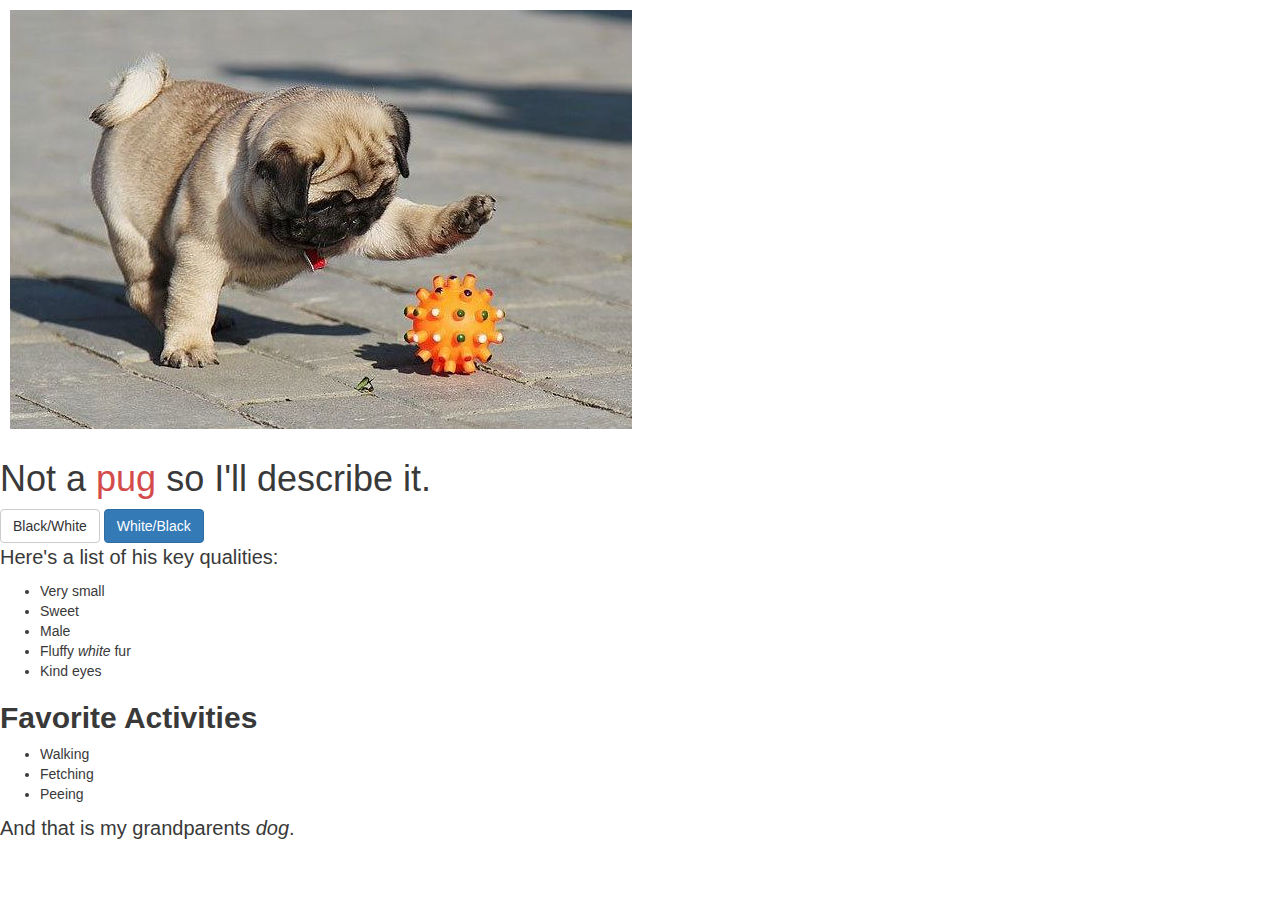
<file: index.html>
<DOCTYPE! html>
<html>
  <head>
    <link rel="stylesheet" href="css/bootstrap.css" charset="utf-8">
    <link rel="stylesheet" href="css/styles.css" media="screen" title="no title" charset="utf-8">
    <title>Teddy (Grandparents Dog)</title>
  </head>
  <body>
    <img src="img/pug.jpg" alt="cutest pug ever">
    <h1>Not a <a href="http://www.pugs.org">pug</a> so I'll describe it.</h1>

    <button type="button" class="btn btn-default">Black/White</button>
    <button type="button" class="btn btn-primary">White/Black</button>

    <p>Here's a list of his key qualities:</p>
    <ul>
      <li>Very small</li>
      <li>Sweet</li>
      <li>Male</li>
      <li>Fluffy <em>white</em> fur</li>
      <li>Kind eyes</li>
    </ul>

    <h2><strong>Favorite Activities</strong></h2>
    <ul>
      <li>Walking</li>
      <li>Fetching</li>
      <li>Peeing</li>
    </ul>
    <p>And that is my grandparents <em>dog</em>.</p>

    <script src="js/jquery-1.12.4.js"></script>
    <script src="js/scripts.js"></script>

  </body>
</html>
</file>
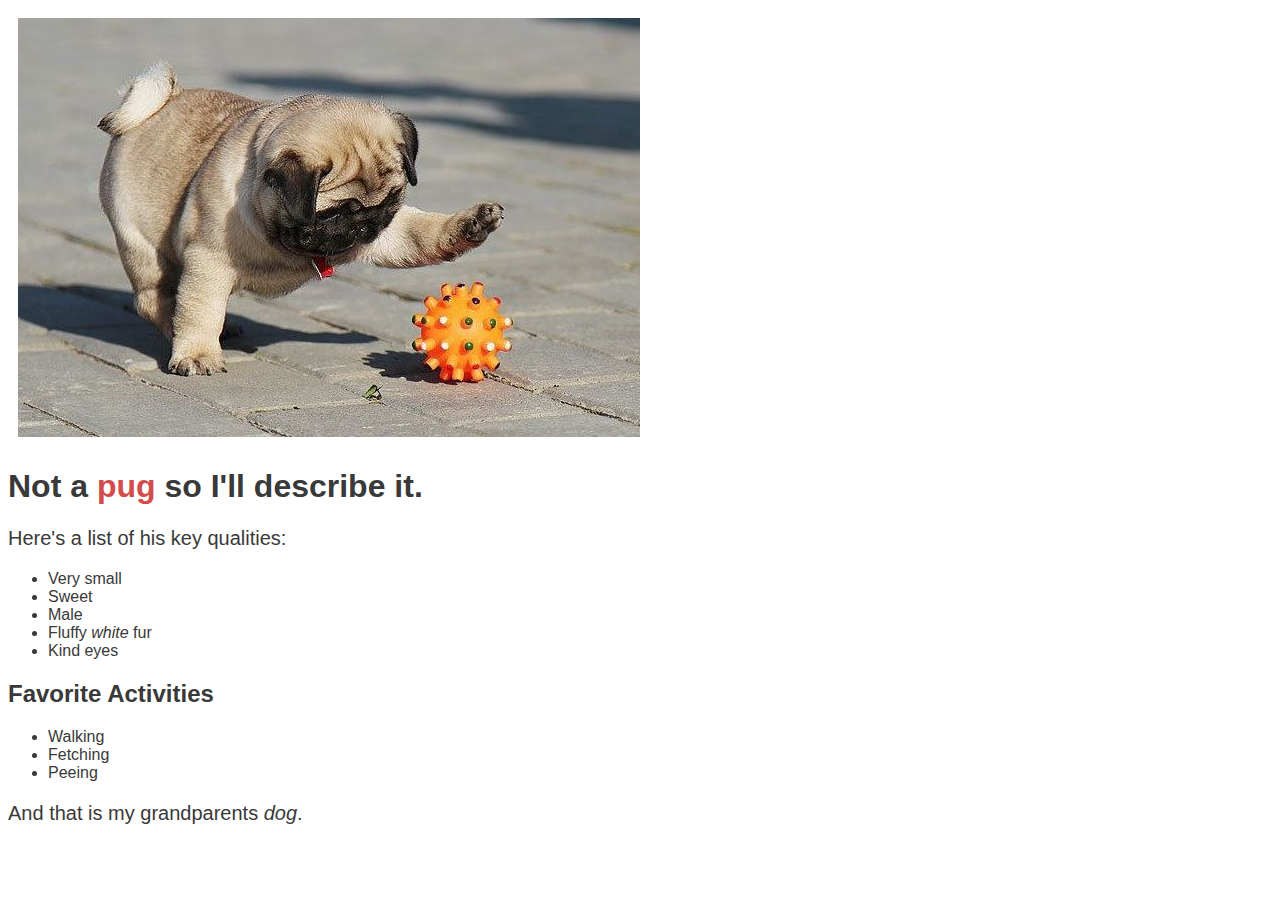
<file: teddy.html>
<DOCTYPE! html>
<html>
  <head>
    <link rel="stylesheet" href="css/styles.css" charset="utf-8">
    <title><strong>Teddy</strong> (Grandparents Dog)</title>
  </head>
  <body>
    <img src="img/pug.jpg" alt="cutest pug ever">
    <h1>Not a <a href="http://www.pugs.org">pug</a> so I'll describe it.</h1>

    <p>Here's a list of his key qualities:</p>
    <ul>
      <li>Very small</li>
      <li>Sweet</li>
      <li>Male</li>
      <li>Fluffy <em>white</em> fur</li>
      <li>Kind eyes</li>
    </ul>

    <h2><strong>Favorite Activities</strong></h2>
    <ul>
      <li>Walking</li>
      <li>Fetching</li>
      <li>Peeing</li>
    </ul>
    <p>And that is my grandparents <em>dog</em>.</p>
  </body>
</html>
</file>
<file: css/styles.css>
body {
  color: #393939;
  font-family: "Helvetia Neue", sans-serif;
  font-weight: 200px;
}

p {
  font-size: 20px;
}

img {
  padding: 10px;
}

a {
  color: #D34B4B;
  text-decoration: none;
}

.white-black {
  background-color: #FFFFFF;
  color: #000000;
}

.black-white {
  background-color: #000000;
  color: #FFFFFF;
}
</file>
